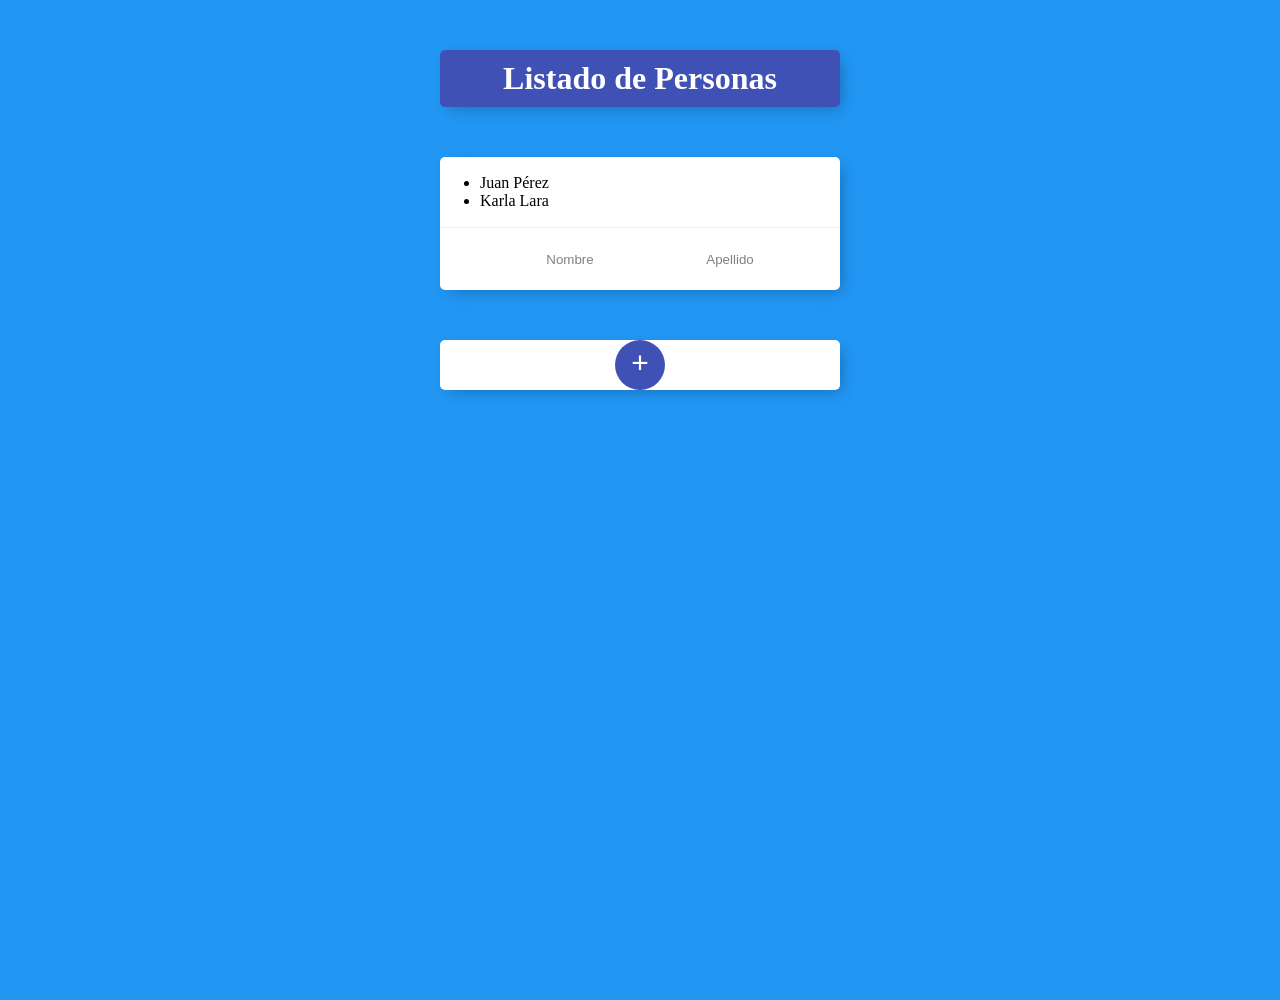
<file: ListadoPersonas/ListadoPersonas/index.html>
<!DOCTYPE html>
<html lang="en">

<head>
    <link rel="stylesheet" href="css/estilo.css">
    <meta charset="UTF-8">
    <meta name="viewport" content="width=device-width, initial-scale=1.0">
    <title>personas</title>
    <link href="css/estilo.css">
</head>

<body onload="mostrarPersonas()">
    <div class="contenedor" id="encabezado">
        <h1>Listado de Personas</h1>
    </div>
    <div class="contenedor">
        <div class="elemento">
            <ul id="personas">

            </ul>
        </div>
      <!-- //Formulario para agregar personas -->
         <form id="formulario">
            <input type="text" id="nombre" placeholder="Nombre">
            <input type="text" id="apellido" placeholder="Apellido">
         </form>



    </div>

     <div class="contenedor">
       <div style="text-align: center;">
        <button style="cursor: pointer;" onclick="agregarPersona()">+</button>
       </div>
     </div>





    <script src="js/persona.js"></script>
    <script src="js/app.js"></script>

</body>

</html>
</file>
<file: ListadoPersonas/ListadoPersonas/css/estilo.css>
html{
    background-color: #2196f3;
    min-height: 1000px;
    font-family: "helvetica neue";
}

h1{
    color:white;
    padding: 10px;
}

.contenedor{
    max-width: 400px;
    margin: 50px auto;
    background: white;
    border-radius: 5px;
    box-shadow: 5px 5px 15px -5px rgba(0,0,0,0.3);
}

#encabezado{
    background-color:#3f51b5;
    text-align: center;   
}

.elemento{
    min-height: 70px;
    display: flex;
    align-items: center;
    border-bottom: 1px solid #f1f1f1;
}

.elemento:last-child{
    border-bottom: 0;
}

input[type="checkbox"]{
    margin: 20px;
}

p{
    margin: 0;
    padding: 20px;
    font-size: 20px;
    font-weight: 200;
    color: #00204a;
}

form{
    text-align: center;
    margin-left: 20px;
}

button{
    min-height: 50px;
    width: 50px;
    border-radius: 50%;
    border-color: transparent;
    background-color: #3f51b5;
    color: #fff;
    font-size: 30px;
    padding-bottom: 6px;
    border-width: 0;
}

input[type="text"]{
    text-align: center;
    height: 60px;
    top: 10px;
    border: none;
    background: transparent;
    font-weight: 200;
    width: 40%;
}

input[type="text"]:focus{
    outline: none;
    box-shadow: inset 0 -3px 0 0 #3f51b5;
}

::placeholder{
    color:gray;
    opacity: 1;
}
</file>
